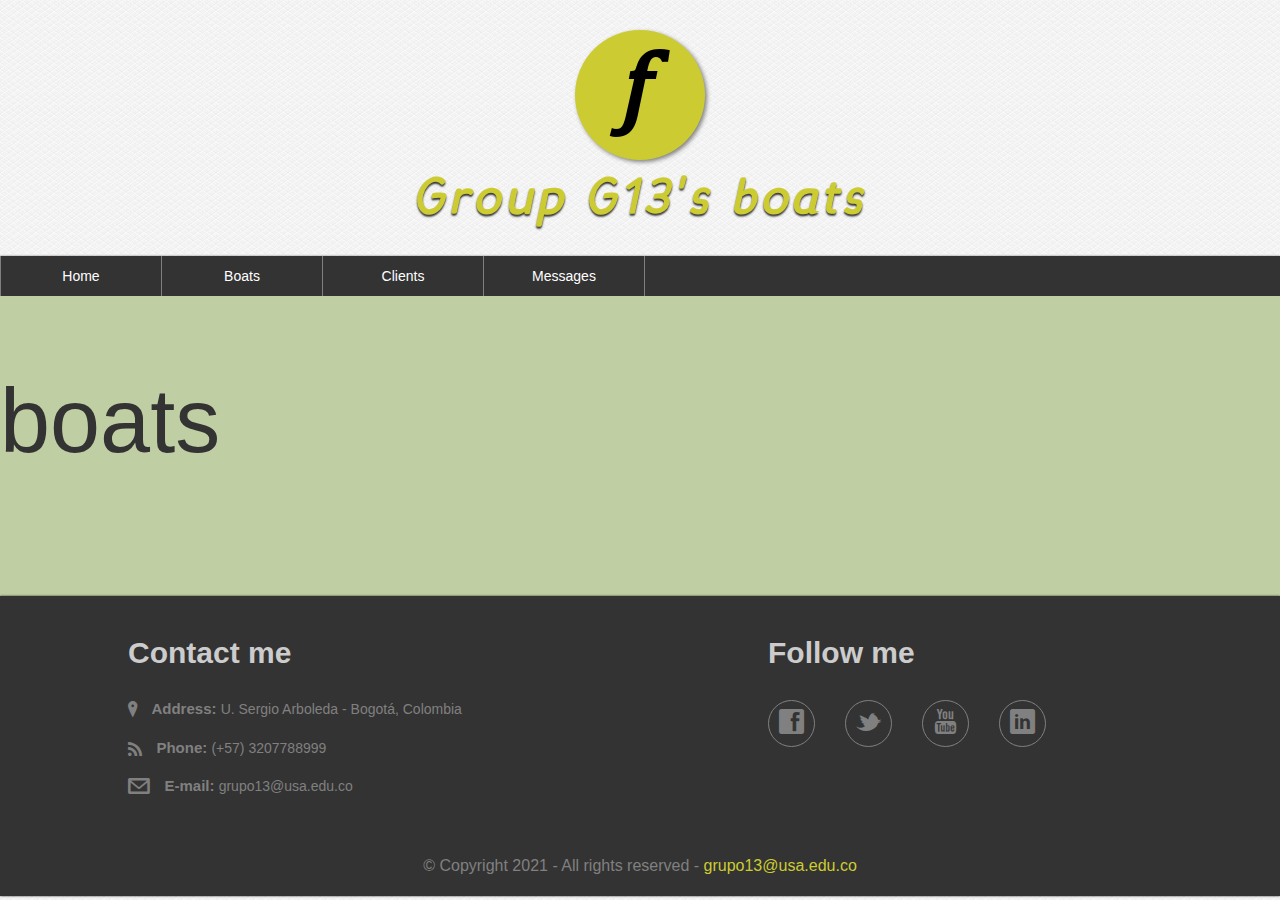
<file: reto2frontendg13/index.html>
<!DOCTYPE html>
<html lang="es">
<!-- Header -->

<head>
   <!-- Characters -->
   <meta charset="utf-8">

   <!-- Title -->
   <title>franklim's boat</title>

   <!-- Stylesheets -->
   <link rel="stylesheet" href="css/reset.css">
   <link rel="stylesheet" href="css/styles.css">
   <link rel="stylesheet" href="css/index.css">

   <!-- jquery -->
   <script src="https://code.jquery.com/jquery-3.2.1.min.js"></script>

   <!-- ajax -->
   <script src="https://ajax.googleapis.com/ajax/libs/jquery/3.6.1/jquery.min.js"></script>
</head>

<!-- Cuerpo -->

<body>

   <!-- Incluir header.html -->
   <div class="header"></div>

   <!-- Incluir header.html -->
   <div class="navigation"></div>

   <!-- Contenido -->
   <section id="index">
      <p>boats</p>
   </section>
   <!-- Fin de contenido -->

   <!-- Incluir header.html -->
   <div class="footer"></div>

   <script>
      $(document).ready(function () {
         $('.header').load('include/header.html');
      });
      $(document).ready(function () {
         $('.navigation').load('include/navigation.html');
      });
      $(document).ready(function () {
         $('.footer').load('include/footer.html');
      });
   </script>
   <!--<script type="text/javascript" src="js/peticiones.js"></script>-->

</body>

</html>
</file>
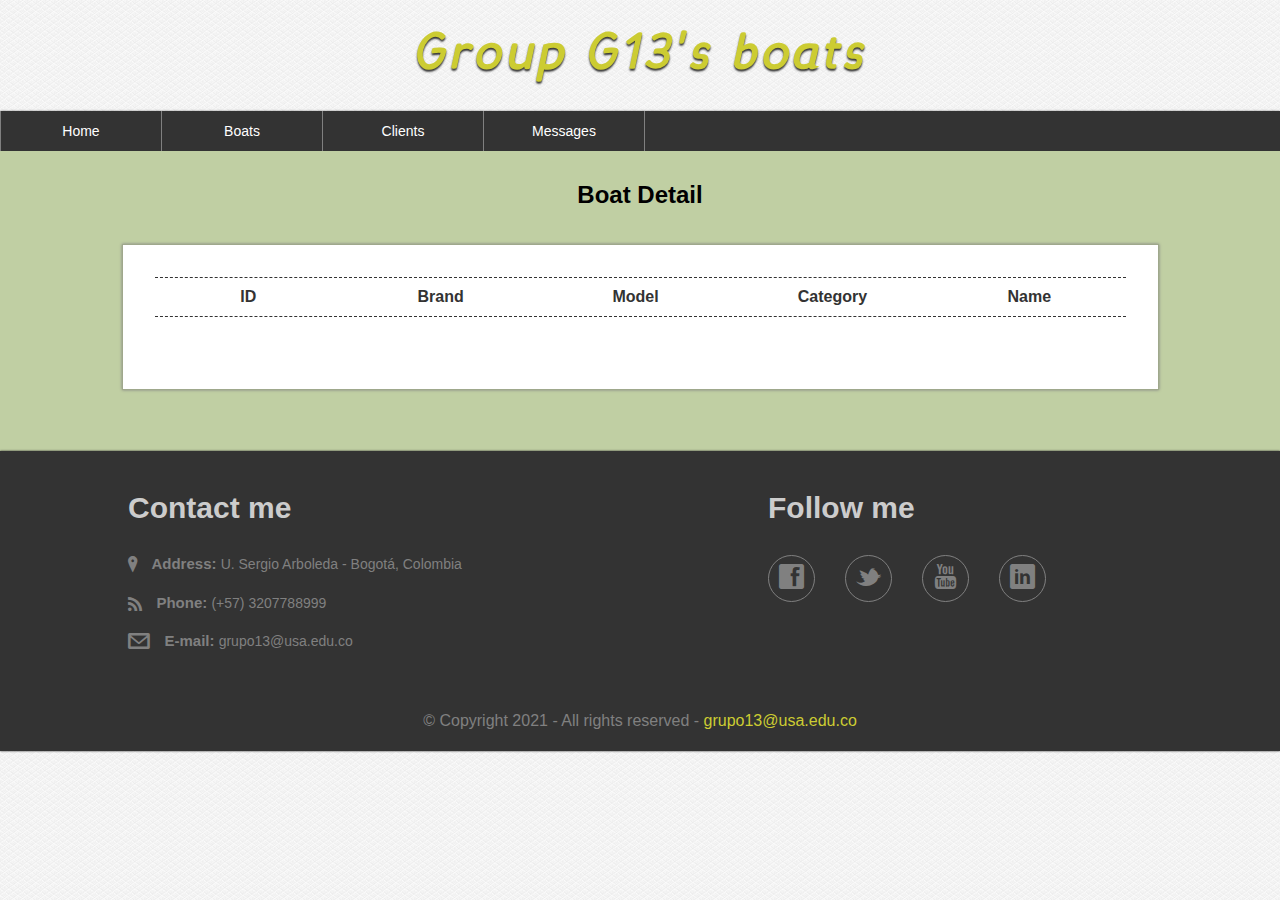
<file: reto2frontendg13/boat.html>
<!DOCTYPE html>
<html lang="es">
<!-- Header -->

<head>
   <!-- Characters -->
   <meta charset="utf-8">

   <!-- Title -->
   <title>G13's boat</title>

   <!-- Stylesheets -->
   <link rel="stylesheet" href="css/reset.css">
   <link rel="stylesheet" href="css/styles.css">
</head>

<!-- Body -->

<body>

   <!-- Include header.html -->
   <div class="headerNoLogo"></div>

   <!-- Include header.html -->
   <div class="navigation"></div>

   <!-- Content -->
   <section id="contenido">
      <div id="formulario">
         <h2 class="subTitle">Boat Detail</h2>
         <table class="table">
            <thead>
               <tr>
                  <th>ID</th>
                  <th>Brand</th>
                  <th>Model</th>
                  <th>Category</th>
                  <th>Name</th>
               </tr>
               <tr>
                  <td colspan="4">&nbsp;</td>
               </tr>
            </thead>
            <tbody id="listaBarcos">
            </tbody>
         </table>
      </div>
   </section>
   <!-- Fin de contenido -->

   <!-- Include header.html -->
   <div class="footer"></div>

   <!-- jquery -->
   <script src="https://code.jquery.com/jquery-3.2.1.min.js"></script>
   <!-- ajax -->
   <script src="https://ajax.googleapis.com/ajax/libs/jquery/3.6.1/jquery.min.js"></script>
   <script>
      $(document).ready(function () {
         $('.headerNoLogo').load('include/headerNoLogo.html');
      });
      $(document).ready(function () {
         $('.navigation').load('include/navigation.html');
      });
      $(document).ready(function () {
         $('.footer').load('include/footer.html');
      });
   </script>
   <script type="text/javascript" src="js/boat.js"></script>

</body>

</html>
</file>
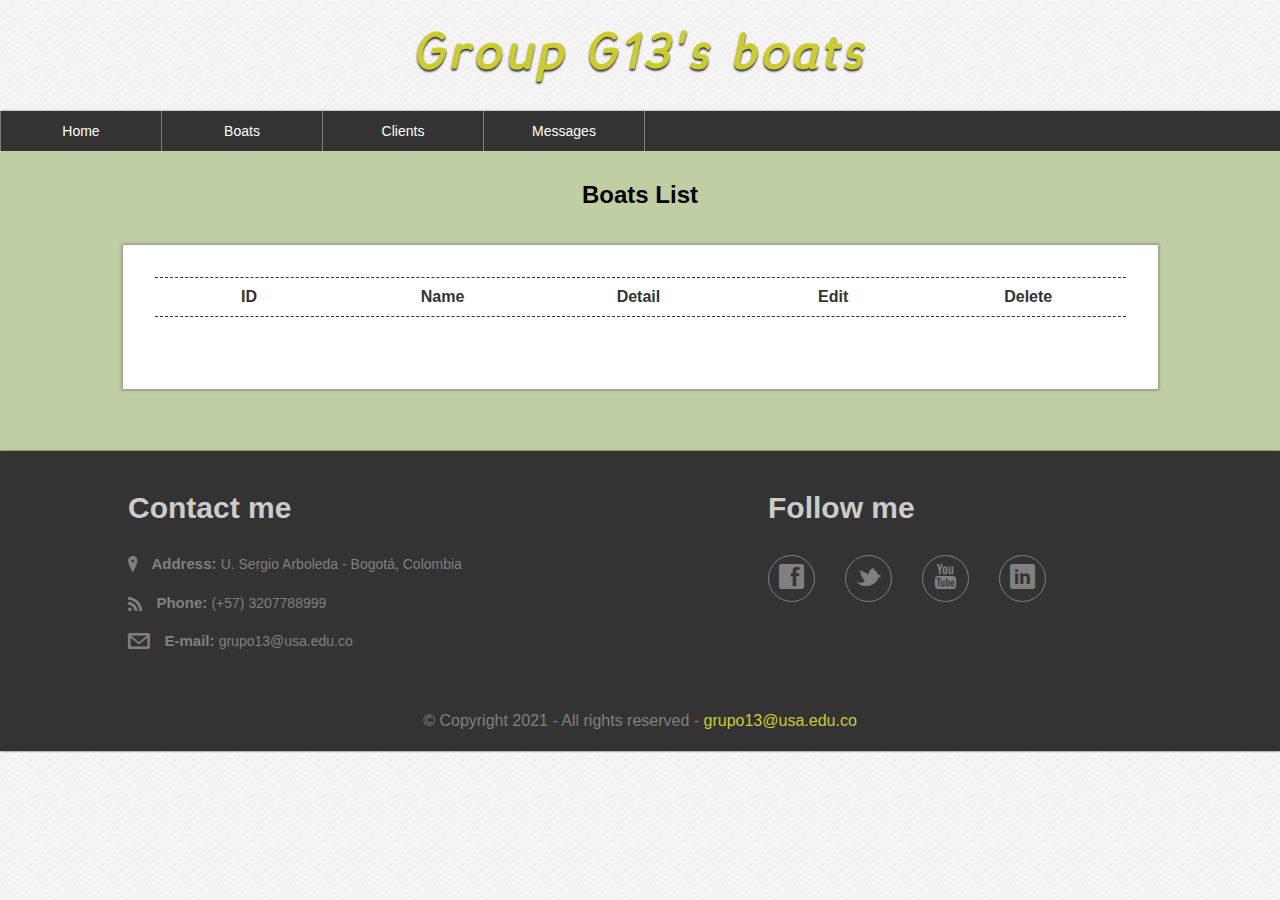
<file: reto2frontendg13/boats.html>
<!DOCTYPE html>
<html lang="es">
<!-- Header -->

<head>
   <!-- Characters -->
   <meta charset="utf-8">

   <!-- Title -->
   <title>G13's boat</title>

   <!-- Stylesheets -->
   <link rel="stylesheet" href="css/reset.css">
   <link rel="stylesheet" href="css/styles.css">
</head>

<!-- Body -->

<body>

   <!-- Include header.html -->
   <div class="headerNoLogo"></div>

   <!-- Include header.html -->
   <div class="navigation"></div>

   <!-- Content -->
   <section id="contenido">
      <div id="formulario">
         <h2 class="subTitle">Boats List</h2>
         <table class="table">
            <thead>
               <tr>
                  <th>ID</th>
                  <!--                   <th>Brand</th>
                  <th>Model</th>
                  <th>Category</th>
 -->
                  <th>Name</th>
                  <th>Detail</th>
                  <th>Edit</th>
                  <th>Delete</th>
               </tr>
               <tr>
                  <td colspan="4">&nbsp;</td>
               </tr>
            </thead>
            <tbody id="listaBarcos">
            </tbody>
         </table>
      </div>
   </section>
   <!-- Fin de contenido -->

   <!-- Include header.html -->
   <div class="footer"></div>

   <!-- jquery -->
   <script src="https://code.jquery.com/jquery-3.2.1.min.js"></script>
   <!-- ajax -->
   <script src="https://ajax.googleapis.com/ajax/libs/jquery/3.6.1/jquery.min.js"></script>
   <script>
      $(document).ready(function () {
         $('.headerNoLogo').load('include/headerNoLogo.html');
      });
      $(document).ready(function () {
         $('.navigation').load('include/navigation.html');
      });
      $(document).ready(function () {
         $('.footer').load('include/footer.html');
      });
   </script>
   <script type="text/javascript" src="js/requestsBoats.js"></script>

</body>

</html>
</file>
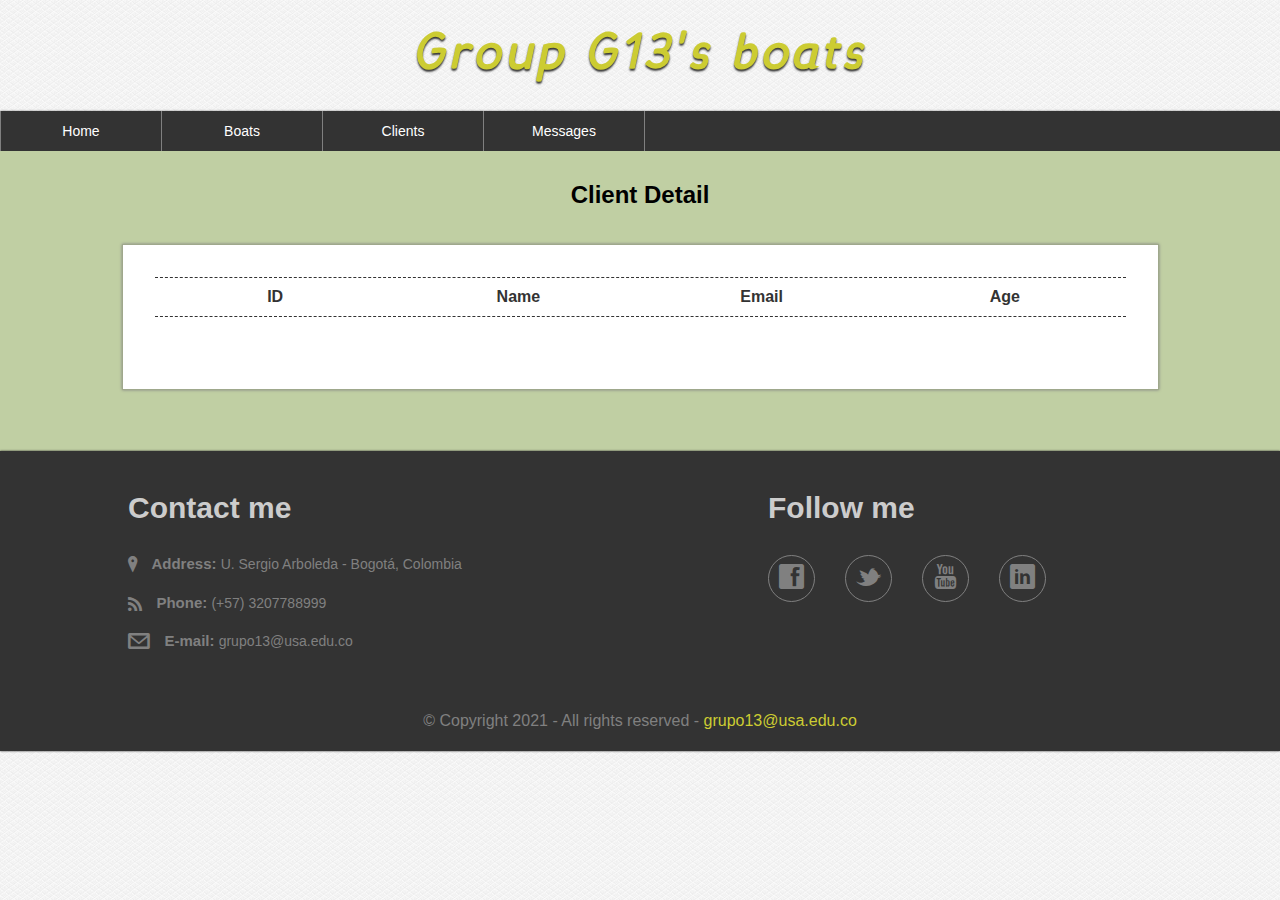
<file: reto2frontendg13/client.html>
<!DOCTYPE html>
<html lang="es">
<!-- Header -->

<head>
   <!-- Characters -->
   <meta charset="utf-8">

   <!-- Title -->
   <title>G13's boat</title>

   <!-- Stylesheets -->
   <link rel="stylesheet" href="css/reset.css">
   <link rel="stylesheet" href="css/styles.css">
</head>

<!-- Body -->

<body>

   <!-- Include header.html -->
   <div class="headerNoLogo"></div>

   <!-- Include header.html -->
   <div class="navigation"></div>

   <!-- Content -->
   <section id="contenido">
      <div id="formulario">
         <h2 class="subTitle">Client Detail</h2>
         <table class="table">
            <thead>
               <tr>
                  <th>ID</th>
                  <th>Name</th>
                  <th>Email</th>
                  <th>Age</th>
               </tr>
               <tr>
                  <td colspan="4">&nbsp;</td>
               </tr>
            </thead>
            <tbody id="listaClientes">
            </tbody>
         </table>
      </div>
   </section>
   <!-- Fin de contenido -->

   <!-- Include header.html -->
   <div class="footer"></div>

   <!-- jquery -->
   <script src="https://code.jquery.com/jquery-3.2.1.min.js"></script>
   <!-- ajax -->
   <script src="https://ajax.googleapis.com/ajax/libs/jquery/3.6.1/jquery.min.js"></script>
   <script>
      $(document).ready(function () {
         $('.headerNoLogo').load('include/headerNoLogo.html');
      });
      $(document).ready(function () {
         $('.navigation').load('include/navigation.html');
      });
      $(document).ready(function () {
         $('.footer').load('include/footer.html');
      });
   </script>
   <script type="text/javascript" src="js/client.js"></script>

</body>

</html>
</file>
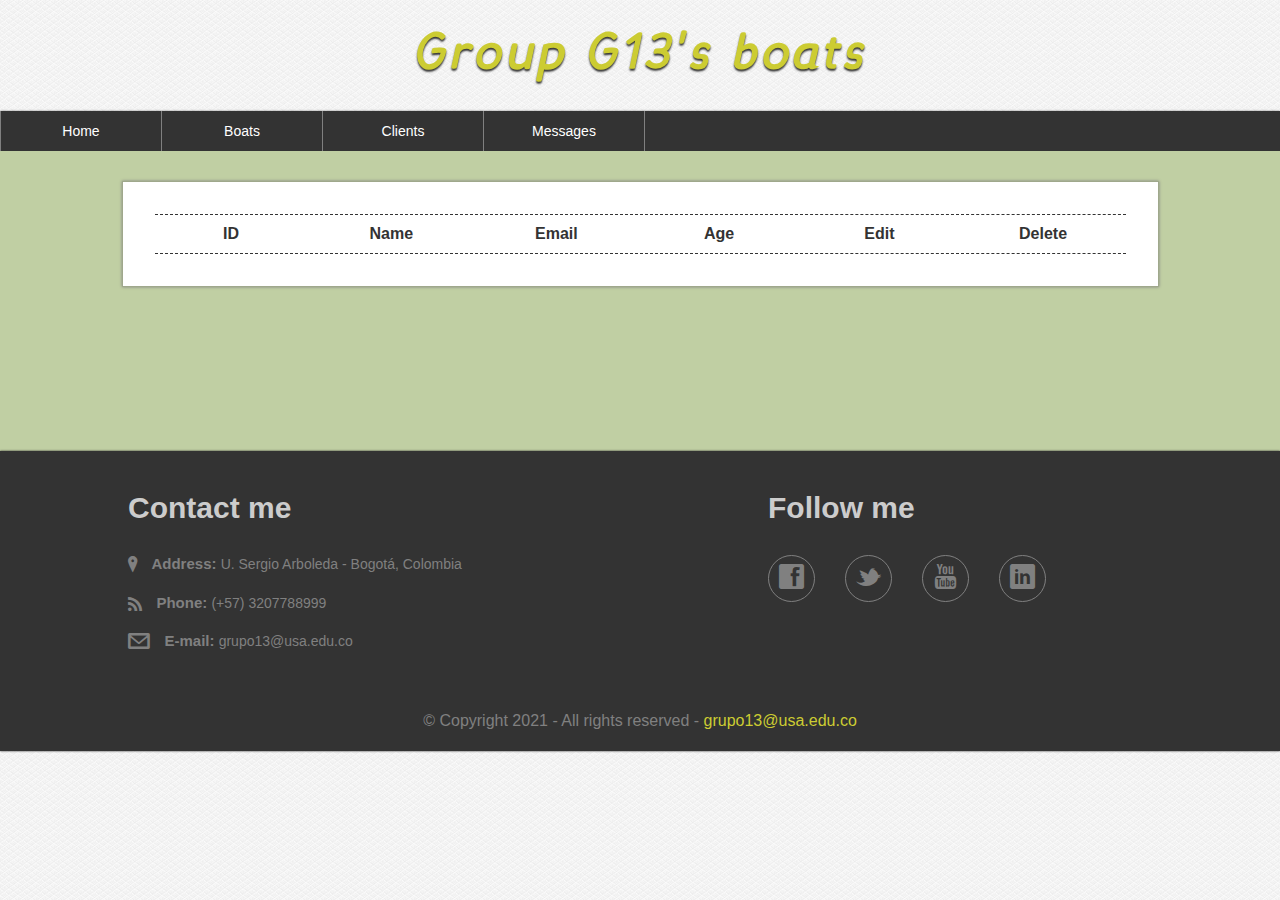
<file: reto2frontendg13/clients.html>
<!DOCTYPE html>
<html lang="es">
<!-- Header -->

<head>
   <!-- Characters -->
   <meta charset="utf-8">

   <!-- Title -->
   <title>G13's boat</title>

   <!-- Stylesheets -->
   <link rel="stylesheet" href="css/reset.css">
   <link rel="stylesheet" href="css/styles.css">
   <link rel="stylesheet" href="css/index.css">
</head>

<!-- Body -->

<body>

   <!-- Include header.html -->
   <div class="headerNoLogo"></div>

   <!-- Include header.html -->
   <div class="navigation"></div>

   <!-- Content -->
   <section id="contenido">
      <div id="formulario">
         <table class="table">
            <thead>
               <tr>
                  <th>ID</th>
                  <th>Name</th>
                  <th>Email</th>
                  <th>Age</th>
                  <th>Edit</th>
                  <th>Delete</th>
               </tr>
            </thead>
            <tbody id="listaClientes">
            </tbody>
         </table>
      </div>
   </section>
   <!-- Fin de contenido -->

   <!-- Include header.html -->
   <div class="footer"></div>

   <!-- jquery -->
   <script src="https://code.jquery.com/jquery-3.2.1.min.js"></script>
   <!-- ajax -->
   <script src="https://ajax.googleapis.com/ajax/libs/jquery/3.6.1/jquery.min.js"></script>
   <script>
      $(document).ready(function () {
         $('.headerNoLogo').load('include/headerNoLogo.html');
      });
      $(document).ready(function () {
         $('.navigation').load('include/navigation.html');
      });
      $(document).ready(function () {
         $('.footer').load('include/footer.html');
      });
   </script>
   <script type="text/javascript" src="js/requests.js"></script>

</body>

</html>
</file>
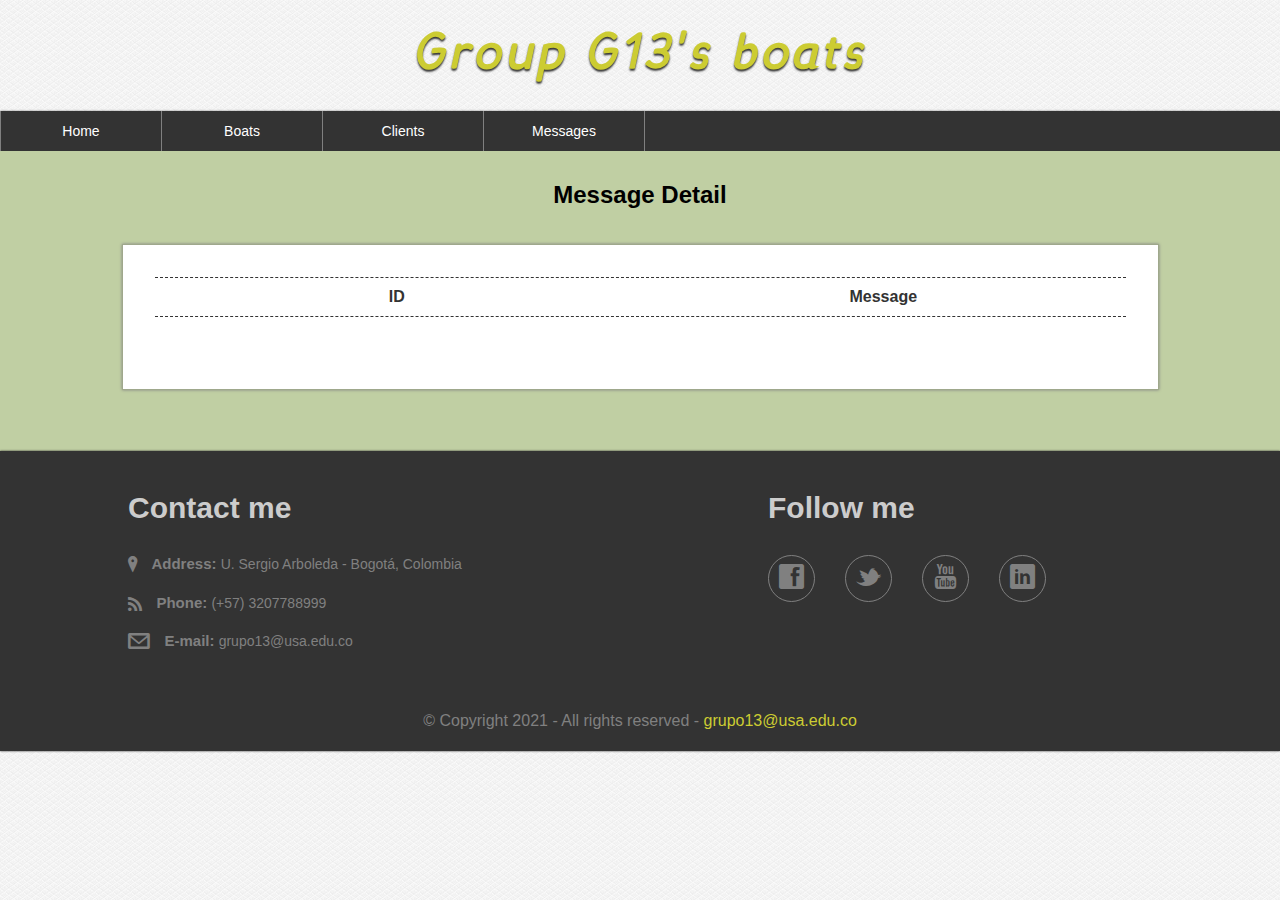
<file: reto2frontendg13/message.html>
<!DOCTYPE html>
<html lang="es">
<!-- Header -->

<head>
   <!-- Characters -->
   <meta charset="utf-8">

   <!-- Title -->
   <title>G13's boat</title>

   <!-- Stylesheets -->
   <link rel="stylesheet" href="css/reset.css">
   <link rel="stylesheet" href="css/styles.css">
</head>

<!-- Body -->

<body>

   <!-- Include header.html -->
   <div class="headerNoLogo"></div>

   <!-- Include header.html -->
   <div class="navigation"></div>

   <!-- Content -->
   <section id="contenido">
      <div id="formulario">
         <h2 class="subTitle">Message Detail</h2>
         <table class="table">
            <thead>
               <tr>
                  <th>ID</th>
                  <th>Message</th>
               </tr>
               <tr>
                  <td colspan="4">&nbsp;</td>
               </tr>
            </thead>
            <tbody id="listaMensajes">
            </tbody>
         </table>
      </div>
   </section>
   <!-- Fin de contenido -->

   <!-- Include header.html -->
   <div class="footer"></div>

   <!-- jquery -->
   <script src="https://code.jquery.com/jquery-3.2.1.min.js"></script>
   <!-- ajax -->
   <script src="https://ajax.googleapis.com/ajax/libs/jquery/3.6.1/jquery.min.js"></script>
   <script>
      $(document).ready(function () {
         $('.headerNoLogo').load('include/headerNoLogo.html');
      });
      $(document).ready(function () {
         $('.navigation').load('include/navigation.html');
      });
      $(document).ready(function () {
         $('.footer').load('include/footer.html');
      });
   </script>
   <script type="text/javascript" src="js/message.js"></script>

</body>

</html>
</file>
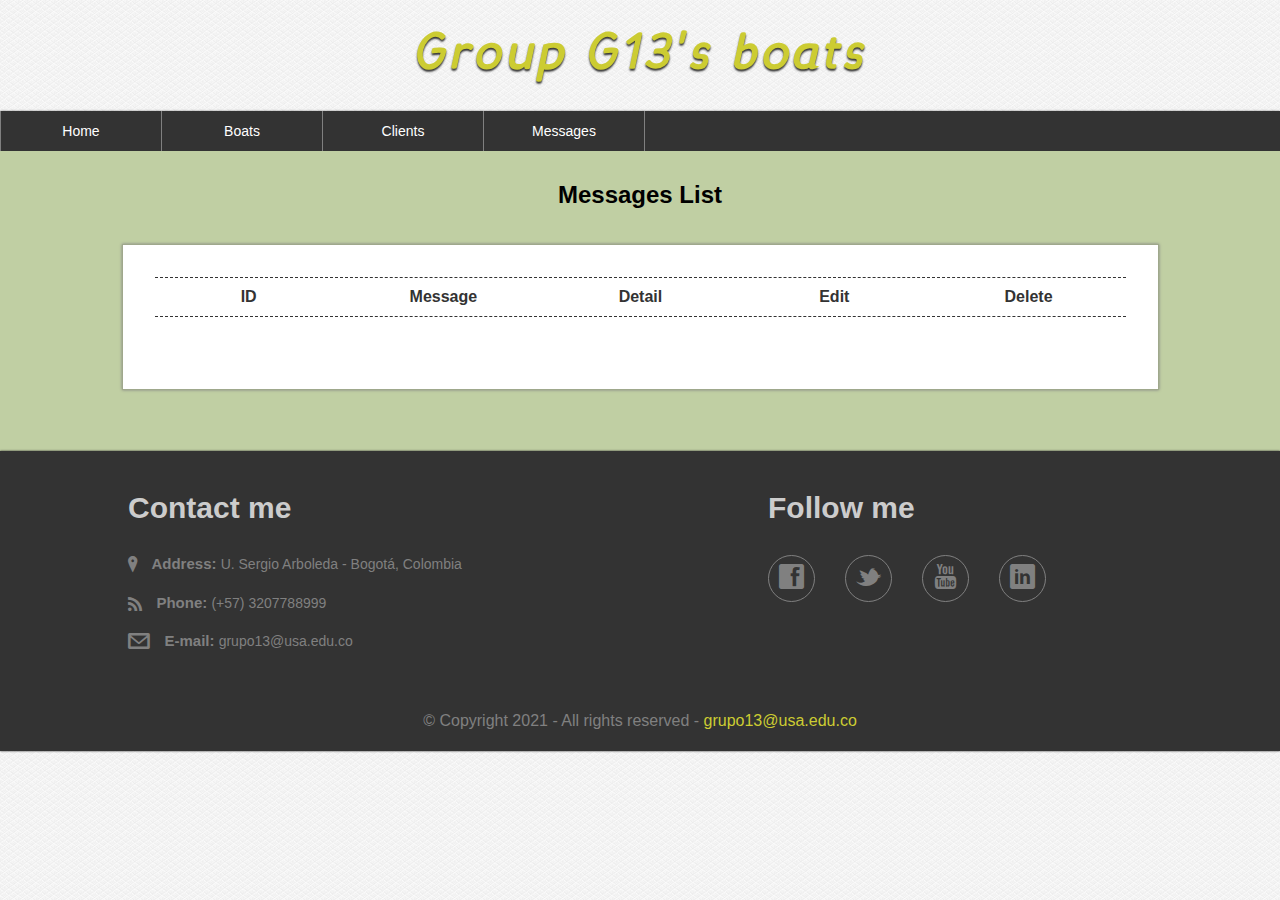
<file: reto2frontendg13/messages.html>
<!DOCTYPE html>
<html lang="es">
<!-- Header -->

<head>
   <!-- Characters -->
   <meta charset="utf-8">

   <!-- Title -->
   <title>G13's boat</title>

   <!-- Stylesheets -->
   <link rel="stylesheet" href="css/reset.css">
   <link rel="stylesheet" href="css/styles.css">
</head>

<!-- Body -->

<body>

   <!-- Include header.html -->
   <div class="headerNoLogo"></div>

   <!-- Include header.html -->
   <div class="navigation"></div>

   <!-- Content -->
   <section id="contenido">
      <div id="formulario">
         <h2 class="subTitle">Messages List</h2>
         <table class="table">
            <thead>
               <tr>
                  <th>ID</th>
                  <th>Message</th>
                  <th>Detail</th>
                  <th>Edit</th>
                  <th>Delete</th>
               </tr>
               <tr>
                  <td colspan="4">&nbsp;</td>
               </tr>
            </thead>
            <tbody id="listaMensajes">
            </tbody>
         </table>
      </div>
   </section>
   <!-- Fin de contenido -->

   <!-- Include header.html -->
   <div class="footer"></div>

   <!-- jquery -->
   <script src="https://code.jquery.com/jquery-3.2.1.min.js"></script>
   <!-- ajax -->
   <script src="https://ajax.googleapis.com/ajax/libs/jquery/3.6.1/jquery.min.js"></script>
   <script>
      $(document).ready(function () {
         $('.headerNoLogo').load('include/headerNoLogo.html');
      });
      $(document).ready(function () {
         $('.navigation').load('include/navigation.html');
      });
      $(document).ready(function () {
         $('.footer').load('include/footer.html');
      });
   </script>
   <script type="text/javascript" src="js/requestsMessages.js"></script>

</body>

</html>
</file>
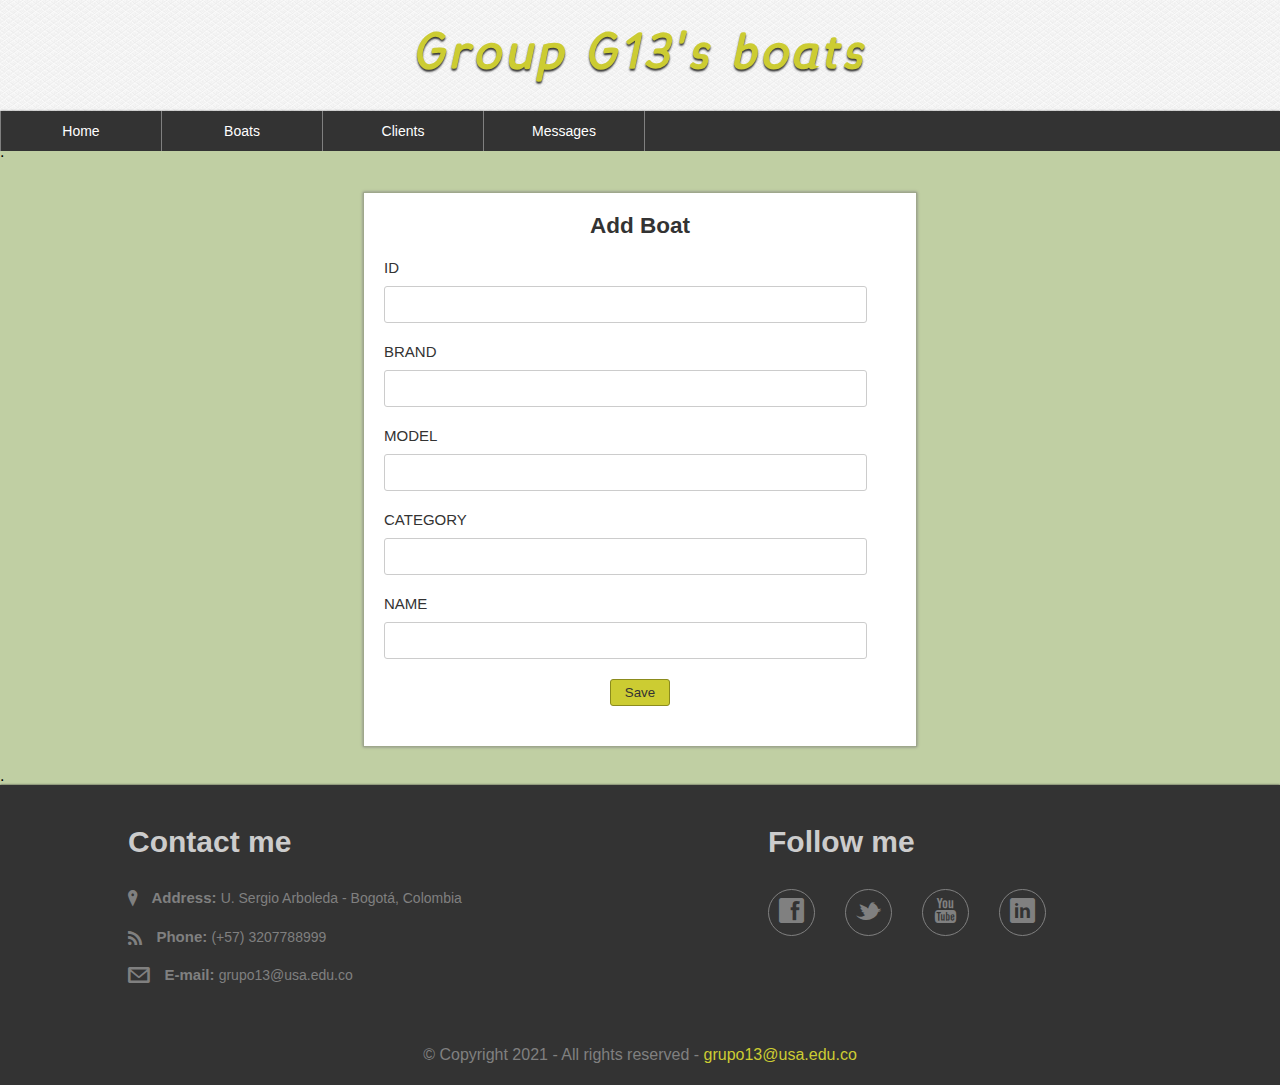
<file: reto2frontendg13/newBoat.html>
<!DOCTYPE html>
<html lang="es">
<!-- Header -->

<head>
   <!-- Characters -->
   <meta charset="utf-8">

   <!-- Title -->
   <title>franklim's boat</title>

   <!-- Stylesheets -->
   <link rel="stylesheet" href="css/reset.css">
   <link rel="stylesheet" href="css/styles.css">
</head>

<!-- Cuerpo -->

<body>

   <!-- Incluir header.html -->
   <div class="headerNoLogo"></div>

   <!-- Incluir header.html -->
   <div class="navigation"></div>

   <!-- Contenido -->
   <section id="contact">
      <div class="ini">.</div>
      <div id="formulario">
         <h2 id="subTitle">Add Boat</h2>
         <form>
            <div class="fila">
               <label for="id">ID</label>
               <input type="text" name="id" id="id">
            </div>
            <div class="fila">
               <label for="name">BRAND</label>
               <input type="text" name="brand" id="brand">
            </div>
            <div class="fila">
               <label for="email">MODEL</label>
               <input type="text" name="model" id="model">
            </div>
            <div class="fila">
               <label for="age">CATEGORY</label>
               <input type="text" name="category_id" id="category_id">
            </div>
            <div class="fila">
               <label for="name">NAME</label>
               <input type="text" name="name" id="name">
            </div>
            <div class="fila" id="enviar">
               <input onclick="guardarBarco()" type="button" value="Save" id="btnGuardar">
               <input onclick="editarBarco()" type="button" value="Edit" class="ocultar" id="btnEditar">
               <a href="boats.html" class="linkBtn ocultar" id="linkBtnCancelar">Cancel</a>
            </div>
         </form>
      </div>
      <div>.</div>
   </section>
   <!-- Fin de contenido -->

   <!-- Incluir header.html -->
   <div class="footer"></div>

   <!-- jquery 
   <script src="https://code.jquery.com/jquery-3.2.1.min.js"></script>-->
   <!-- ajax -->
   <script src="https://ajax.googleapis.com/ajax/libs/jquery/3.6.1/jquery.min.js"></script>
   <script>
      $(document).ready(function () {
         $('.headerNoLogo').load('include/headerNoLogo.html');
      });
      $(document).ready(function () {
         $('.navigation').load('include/navigation.html');
      });
      $(document).ready(function () {
         $('.footer').load('include/footer.html');
      });
   </script>
   <script type="text/javascript" src="js/requestsBoats.js"></script>
   <script type="text/javascript" src="js/newBoat.js"></script>

</body>

</html>
</file>
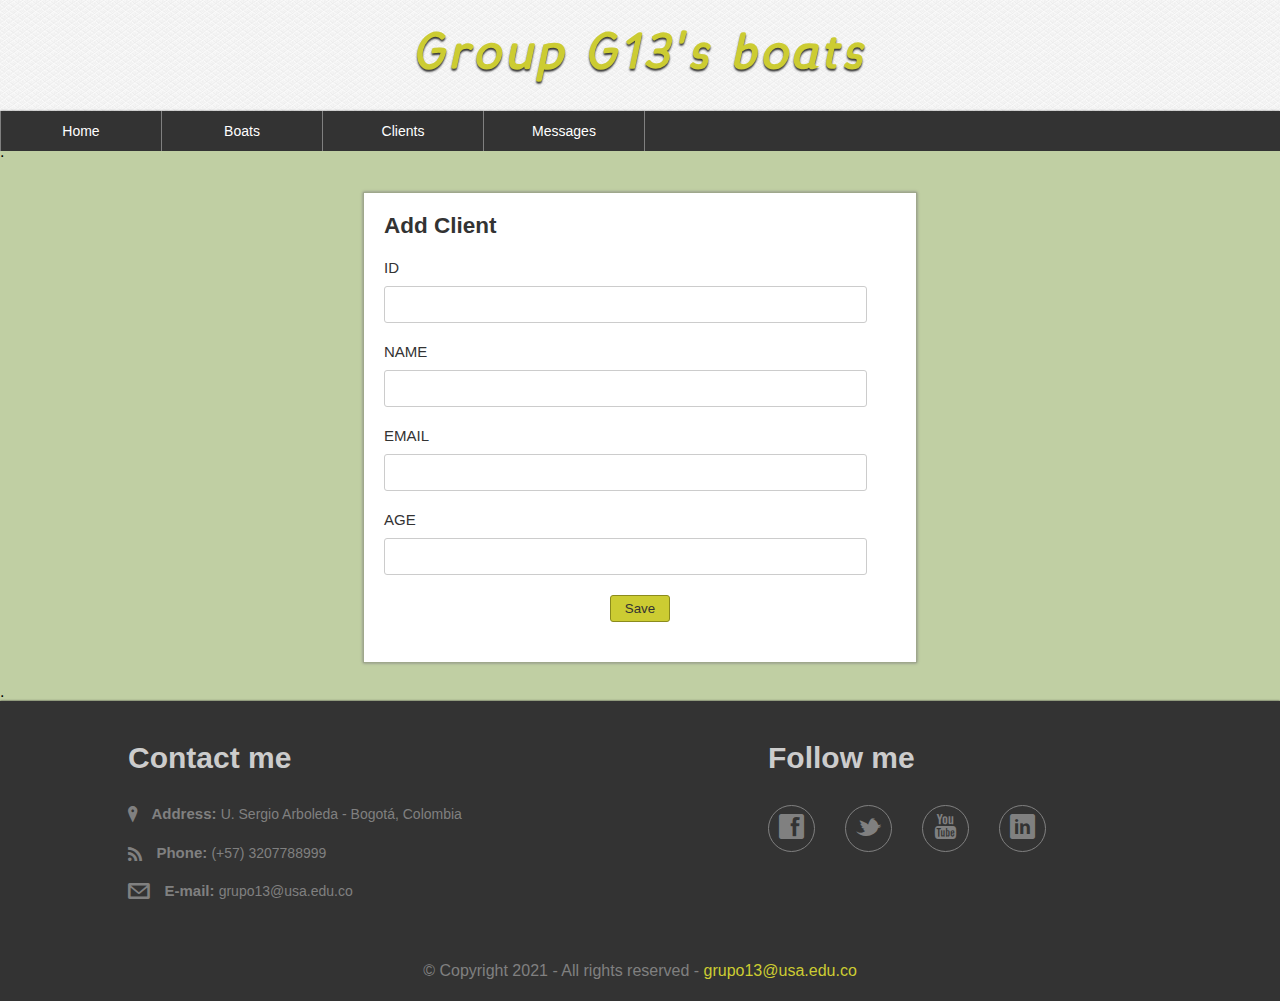
<file: reto2frontendg13/newClient.html>
<!DOCTYPE html>
<html lang="es">
<!-- Header -->

<head>
   <!-- Characters -->
   <meta charset="utf-8">

   <!-- Title -->
   <title>franklim's boat</title>

   <!-- Stylesheets -->
   <link rel="stylesheet" href="css/reset.css">
   <link rel="stylesheet" href="css/styles.css">
</head>

<!-- Cuerpo -->

<body>

   <!-- Incluir header.html -->
   <div class="headerNoLogo"></div>

   <!-- Incluir header.html -->
   <div class="navigation"></div>

   <!-- Contenido -->
   <section id="contact">
      <div class="ini">.</div>
      <div id="formulario">
         <h2 id="titleClient">Add Client</h2>
         <form>
            <div class="fila">
               <label for="id">ID</label>
               <input type="text" name="id" id="id">
            </div>
            <div class="fila">
               <label for="name">NAME</label>
               <input type="text" name="name" id="name">
            </div>
            <div class="fila">
               <label for="email">EMAIL</label>
               <input type="text" name="email" id="email">
            </div>
            <div class="fila">
               <label for="age">AGE</label>
               <input type="text" name="age" id="age">
            </div>
            <div class="fila" id="enviar">
               <input onclick="guardarCliente()" type="button" value="Save" id="btnGuardar">
               <input onclick="editarCliente()" type="button" value="Edit" class="ocultar" id="btnEditar">
               <a href="clients.html" class="linkBtn ocultar" id="linkBtnCancelar">Cancel</a>
            </div>
         </form>
      </div>
      <div>.</div>
   </section>
   <!-- Fin de contenido -->

   <!-- Incluir header.html -->
   <div class="footer"></div>

   <!-- jquery 
   <script src="https://code.jquery.com/jquery-3.2.1.min.js"></script>-->
   <!-- ajax -->
   <script src="https://ajax.googleapis.com/ajax/libs/jquery/3.6.1/jquery.min.js"></script>
   <script>
      $(document).ready(function () {
         $('.headerNoLogo').load('include/headerNoLogo.html');
      });
      $(document).ready(function () {
         $('.navigation').load('include/navigation.html');
      });
      $(document).ready(function () {
         $('.footer').load('include/footer.html');
      });
   </script>
   <script type="text/javascript" src="js/requests.js"></script>
   <script type="text/javascript" src="js/newClient.js"></script>

</body>

</html>
</file>
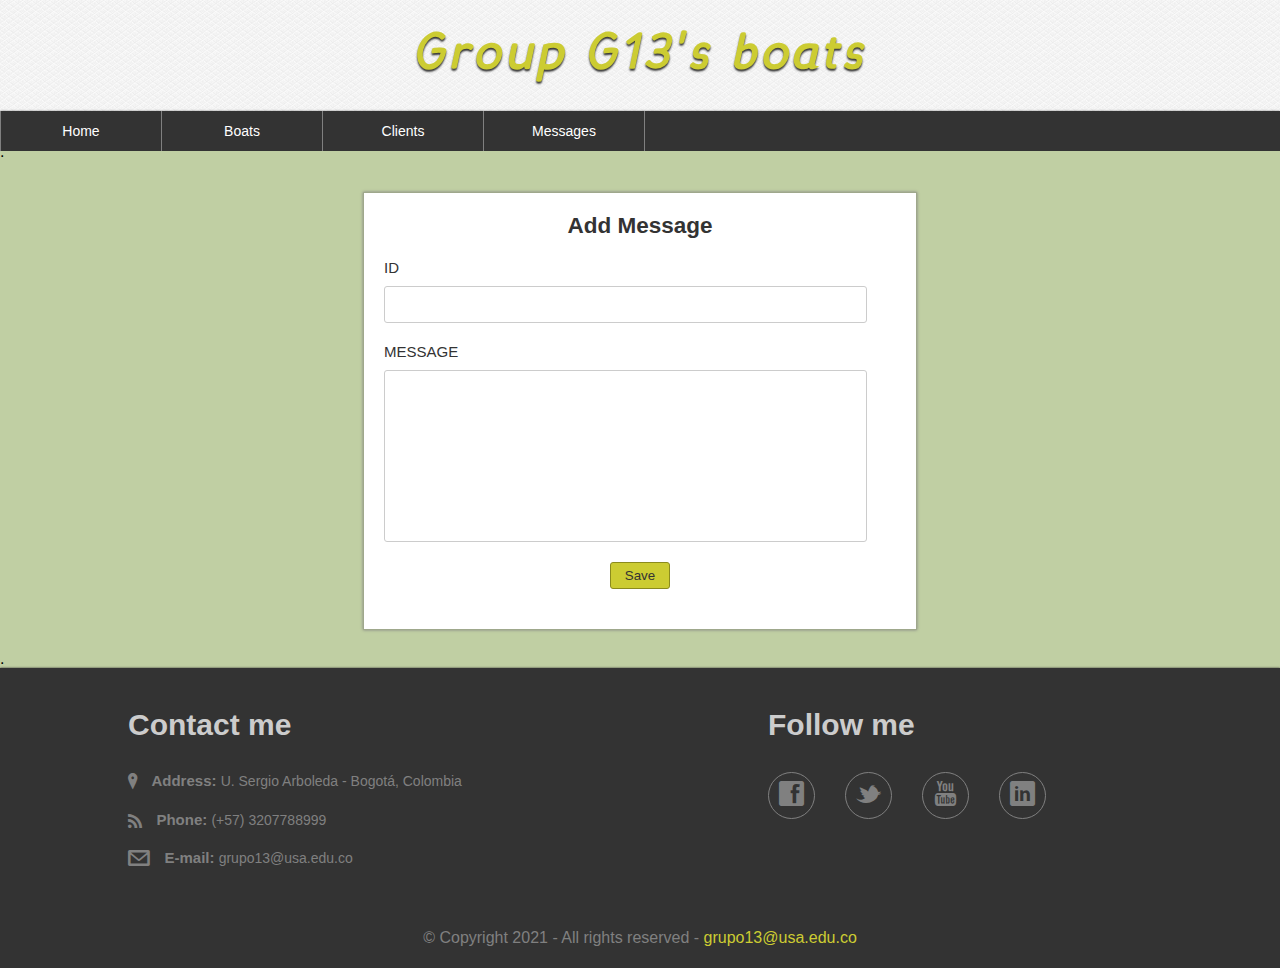
<file: reto2frontendg13/newMessage.html>
<!DOCTYPE html>
<html lang="es">
<!-- Header -->

<head>
   <!-- Characters -->
   <meta charset="utf-8">

   <!-- Title -->
   <title>franklim's boat</title>

   <!-- Stylesheets -->
   <link rel="stylesheet" href="css/reset.css">
   <link rel="stylesheet" href="css/styles.css">
</head>

<!-- Cuerpo -->

<body>

   <!-- Incluir header.html -->
   <div class="headerNoLogo"></div>

   <!-- Incluir header.html -->
   <div class="navigation"></div>

   <!-- Contenido -->
   <section id="contact">
      <div class="ini">.</div>
      <div id="formulario">
         <h2 id="subTitle">Add Message</h2>
         <form>
            <div class="fila">
               <label for="id">ID</label>
               <input type="text" name="id" id="id">
            </div>
            <div class="fila">
               <label for="messagetext">MESSAGE</label>
               <textarea name="messagetext" id="messagetext"></textarea>
            </div>
            <div class="fila" id="enviar">
               <input onclick="guardarMensaje()" type="button" value="Save" id="btnGuardar">
               <input onclick="editarMensaje()" type="button" value="Edit" class="ocultar" id="btnEditar">
               <a href="messages.html" class="linkBtn ocultar" id="linkBtnCancelar">Cancel</a>
            </div>
         </form>
      </div>
      <div>.</div>
   </section>
   <!-- Fin de contenido -->

   <!-- Incluir header.html -->
   <div class="footer"></div>

   <!-- jquery 
   <script src="https://code.jquery.com/jquery-3.2.1.min.js"></script>-->
   <!-- ajax -->
   <script src="https://ajax.googleapis.com/ajax/libs/jquery/3.6.1/jquery.min.js"></script>
   <script>
      $(document).ready(function () {
         $('.headerNoLogo').load('include/headerNoLogo.html');
      });
      $(document).ready(function () {
         $('.navigation').load('include/navigation.html');
      });
      $(document).ready(function () {
         $('.footer').load('include/footer.html');
      });
   </script>
   <script type="text/javascript" src="js/requestsMessages.js"></script>
   <script type="text/javascript" src="js/newMessage.js"></script>

</body>

</html>
</file>
<file: reto2frontendg13/css/styles.css>
/* Fuentes personalizadas */
@font-face {
    font-family: "Candela";
    src: url("../css/fonts/CandelaItalic.otf");
}

@font-face {
    font-family: "icons";
    src: url("fonts/websymbols-regular-webfont.svg#WebSymbolsRegular") format("svg"),
        url("fonts/websymbols-regular-webfont.eot");
    src: url("fonts/websymbols-regular-webfont.eot?#iefix") format("embedded-opentype"),
        url("fonts/websymbols-regular-webfont.woff") format("woff"),
        url("fonts/websymbols-regular-webfont.ttf") format("truetype");
    font-weight: normal;
    font-style: normal;
}


/* Patrón de fondo */
body {
    background-image: url("../img/pattern.png");
}

/* Cabecera */
header {
    margin: 0 auto;
    margin-top: 30px;
    text-align: center;
    width: 100%;
}

/* Caja del logotipo */
header #logotipo {
    background-color: #cccc32;
    border-radius: 999px;
    box-shadow: 2px 2px 4px gray;
    height: 130px;
    margin: 0 auto;
    transition: all 150ms;
    width: 130px;
}

/* Caja del logotipo con cursor sobre él */
header #logotipo:hover {
    box-shadow: 2px 2px 4px gray, 0px 0px 5px #cccc32;
    cursor: pointer;
}

/* Imagen del logotipo */
header #logotipo img {
    margin-bottom: 10px;
    margin-top: 13px;
}

/* Texto del logotipo */
header h1 {
    color: #cccc32;
    font-family: "Candela";
    font-size: 50px;
    letter-spacing: 4px;
    margin-top: 15px;
    text-shadow: 0px 2px 2px #333;
}

/* Texto del logotipo con cursor sobre él */
header h1:hover {
    text-shadow: 0px 2px 2px #333, 0px 0px 5px #cccc32;
}

/* Menú de navegación */
nav {
    background-color: #333;
    box-shadow: 0px 0px 2px gray;
    font-family: sans-serif, Arial, Helvetica;
    font-size: 14px;
    height: 40px;
    margin-top: 30px;
    width: 100%;
}

nav>ul {
    margin: 0 auto;
    width: 100%;
}

nav>ul>li {
    border-right: 1px solid gray;
    float: left;
    line-height: 40px;
    transition: all 400ms;
}

nav>ul>li:first-child {
    border-left: 1px solid gray;
}

nav>ul>li:hover {
    background-color: #cccc32;
    box-shadow: 0px 0px 4px #8b8b1d inset;
}

nav>ul>li a {
    display: block;
    color: #fff;
    text-align: center;
    width: 160px;
}

/* Menú desplegable */
nav>ul>li>ul {
    box-shadow: 0px 2px 2px gray;
    display: none;
    position: absolute;
    width: 160px;
    z-index: 1;
}

nav>ul>li:hover>ul {
    display: block;
}

nav>ul>li:hover>ul>li {
    background-color: #f2f1f0;
    border-bottom: 1px solid #d6d6d6;
    font-size: 13px;
}

nav>ul>li:hover>ul>li a {
    color: #666;
}

nav>ul>li:hover>ul>li:hover {
    box-shadow: 0px 0px 6px #b6b5b5 inset;
}

/* Contenido */
section {
    background-color: #c0cfa3;
    min-height: 300px;
    width: 100%;
}

.ini {
    line-height: 1px;
}

/* Pié de página */
footer {
    background-color: #333;
    box-shadow: 0px 0px 2px #333;
    color: gray;
    min-height: 300px;
}

footer h4 {
    color: #ccc;
    font-size: 30px;
    margin-bottom: 30px;
}

#contactme {
    float: left;
    margin-top: 40px;
    margin-left: 10%;
    width: 40%;
}

#contactme .icon {
    font-family: "icons";
    margin-right: 10px;
}

strong {
    font-size: 15px;
}

.datos {
    font-size: 14px;
}

#contactme #tele,
#contact #mail {
    font-size: 14px;
}

#contactme p {
    margin-bottom: 20px;
}

#followme {
    float: left;
    margin-top: 40px;
    margin-left: 10%;
    width: 40%;
}

#followme a {
    border: 1px solid gray;
    border-radius: 999px;
    display: block;
    float: left;
    font-family: "icons";
    font-size: 25px;
    height: 45px;
    line-height: 40px;
    margin-right: 30px;
    text-indent: 10px;
    width: 45px;
}

#followme a:hover {
    box-shadow: 0px 0px 4px #c0cfa3;
    color: #c0cfa3;
    text-shadow: 0px 0px 1px gray;
}

#copyright {
    height: 40px;
    line-height: 40px;
    margin-top: 30px;
    padding-bottom: 10px;
    text-align: center;
    width: 100%;
}

#copyright a {
    color: #cccc32;
}

.clearfix {
    float: none;
    clear: both;
}

section#contact #formulario {
    background-color: #fff;
    border: 1px solid #9fa88c;
    box-shadow: 0px 0px 3px #808080;
    color: #333;
    font-size: 15px;
    margin: 0 auto;
    margin-bottom: 20px;
    margin-top: 40px;
    padding: 20px;
    width: 40%;
}

section#contact #formulario .fila {
    margin-top: 20px;
    margin-bottom: 20px;
}

section#contact #formulario label {
    display: block;
    margin-bottom: 10px;
}

input[type="text"],
input[type="email"],
textarea {
    border: 1px solid #ccc;
    border-radius: 3px;
    display: block;
    padding: 10px;
    width: 90%;
    ;
}

input[type="text"]:focus,
input[type="email"]:focus,
textarea:focus {
    box-shadow: 0px 0px 4px #c0cfa3;
}

textarea {
    height: 150px;
    resize: none;
}

#enviar {
    text-align: center;
}

input[type="button"],
button,
.linkBtn {
    background-color: #cccc32;
    border: 1px solid #8b8b1d;
    border-radius: 3px;
    padding: 5px;
    transition: all 200ms;
    width: 60px;
    -webkit-transition: all 200ms;
    -moz-transition: all 200ms;
    -ms-transition: all 200ms;
    -o-transition: all 200ms;
}

input[type="button"]:hover,
button,
.linkBtn {
    box-shadow: 0px 0px 3px #8b8b1d;
}

.btn-editar {
    background-color: #9fa88c;
}

.btn-eliminar {
    background-color: firebrick;
    color: whitesmoke;
}

.subTitle {
    margin-bottom: 35px;
    text-align: center;
}

#subTitle {
    text-align: center;
}

section#contenido #formulario {
    padding: 30px;
}

.table {
    background-color: #fff;
    border: 1px solid #9fa88c;
    box-shadow: 0px 0px 3px #808080;
    color: #333;
    margin: 0 auto;
    padding: 30px;
    width: 85%;
}

/* Borde punteado del encabezado de la tabla */
.table thead th {
    border-bottom: 1px dashed #333;
    border-top: 1px dashed #333;
}

/* Separar el primer registro del encabezdo de la tabla */
.table thead tr:nth-child(2) th {
    padding-top: 40px;
}

/* .table tbody tr:hover {
    background-color: #f2f1f0;
} */

/* .table tbody tr:hover td:nth-child(2):hover {
    background-color: #d6d6d6;
    cursor: pointer;
    font-style: italic;
    font-weight: bold;
} */

.table th,
.table td {
    padding: 10px;
    text-align: center;
    width: 200px;
}

.ocultar {
    display: none;
}

.mostrar {
    display: inline-block;
    margin: 0 auto;
}

#linkBtnCancelar {
    font-size: 13px;
}

.centrarBotonCancelar {
    margin: 0 auto;
}
</file>
<file: reto2frontendg13/css/index.css>
/* Contenido de la página index.html */
section#index p {
    color: #333;
    font-size: 90px;
    line-height: 250px;
    animation-name: desplazamiento;
    animation-duration: 20s;
    animation-iteration-count: infinite;
    animation-timing-function: linear;
}

/* Animaciones */
@keyframes desplazamiento {
    0% {
        margin-left: 1%;
    }

    30% {
        display: none;
    }

    40% {
        display: block;
    }

    100% {
        margin-left: 94%;
    }
}
</file>
